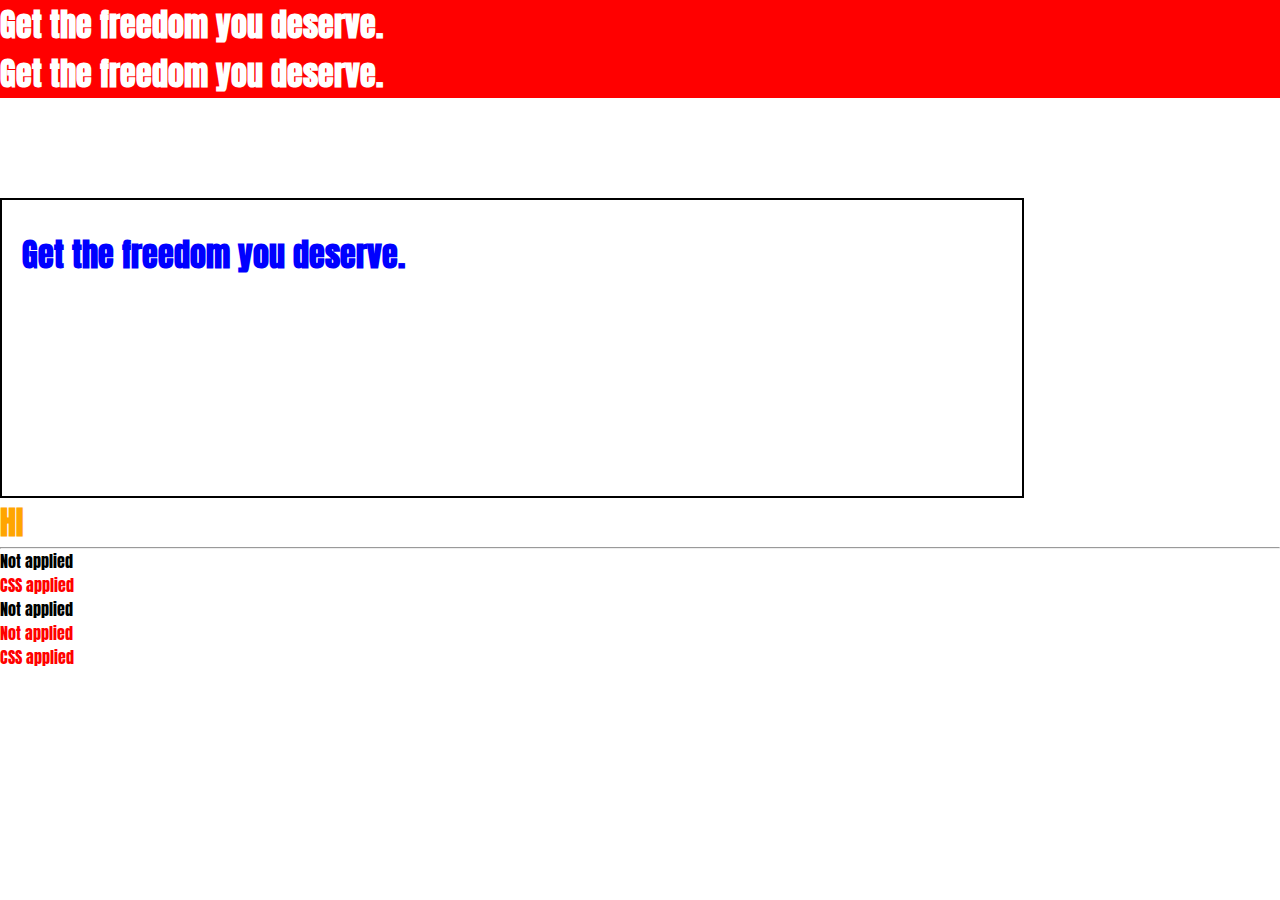
<file: css-playground/index.html>
<!DOCTYPE html>
<html lang="en">
  <head>
    <meta charset="UTF-8" />
    <meta name="viewport" content="width=device-width, initial-scale=1.0" />
    <title>Document</title>
    <link rel="preconnect" href="https://fonts.gstatic.com" />
    <link
      href="https://fonts.googleapis.com/css2?family=Anton&display=swap"
      rel="stylesheet"
    />
    <link rel="stylesheet" href="./main.css" />
    <!-- <style>
      h1 {
        color: red;
        background: blue;
      } -->
    <!-- </style> -->
  </head>

  <body>
    <main>
      <section>
        <h1 class="test1">Get the freedom you deserve.</h1>
      </section>
      <section>
        <h1 class="test1">Get the freedom you deserve.</h1>
      </section>

      <section>
        <h1 id="test2">Get the freedom you deserve.</h1>
      </section>
    </main>
    <section class="grandparent">
      <div>
        <h1>HI</h1>
      </div>
    </section>

    <!-- <div class="com1">
      <h2>Not applied</h2>
      <p>CSS applied</p>
      <h2>Not applied</h2>
      <h3>Not applied</h3>
      <p>Not applied</p>
      <h2>Not applied</h2>
      <p>CSS applied</p>
    </div>

    <hr />
    <div class="com2">
      <h2>Not applied</h2>
      <p>CSS applied</p>
      <h2>Not applied</h2>
      <h3>Not applied</h3>
      <p>CSS applied</p>
    </div> -->

    <hr />
    <div>
      <div>Not applied</div>
      <p>CSS applied</p>
      <div>Not applied</div>
      <article>
        <p>Not applied</p>
      </article>
      <p>CSS applied</p>
    </div>
  </body>
</html>
</file>
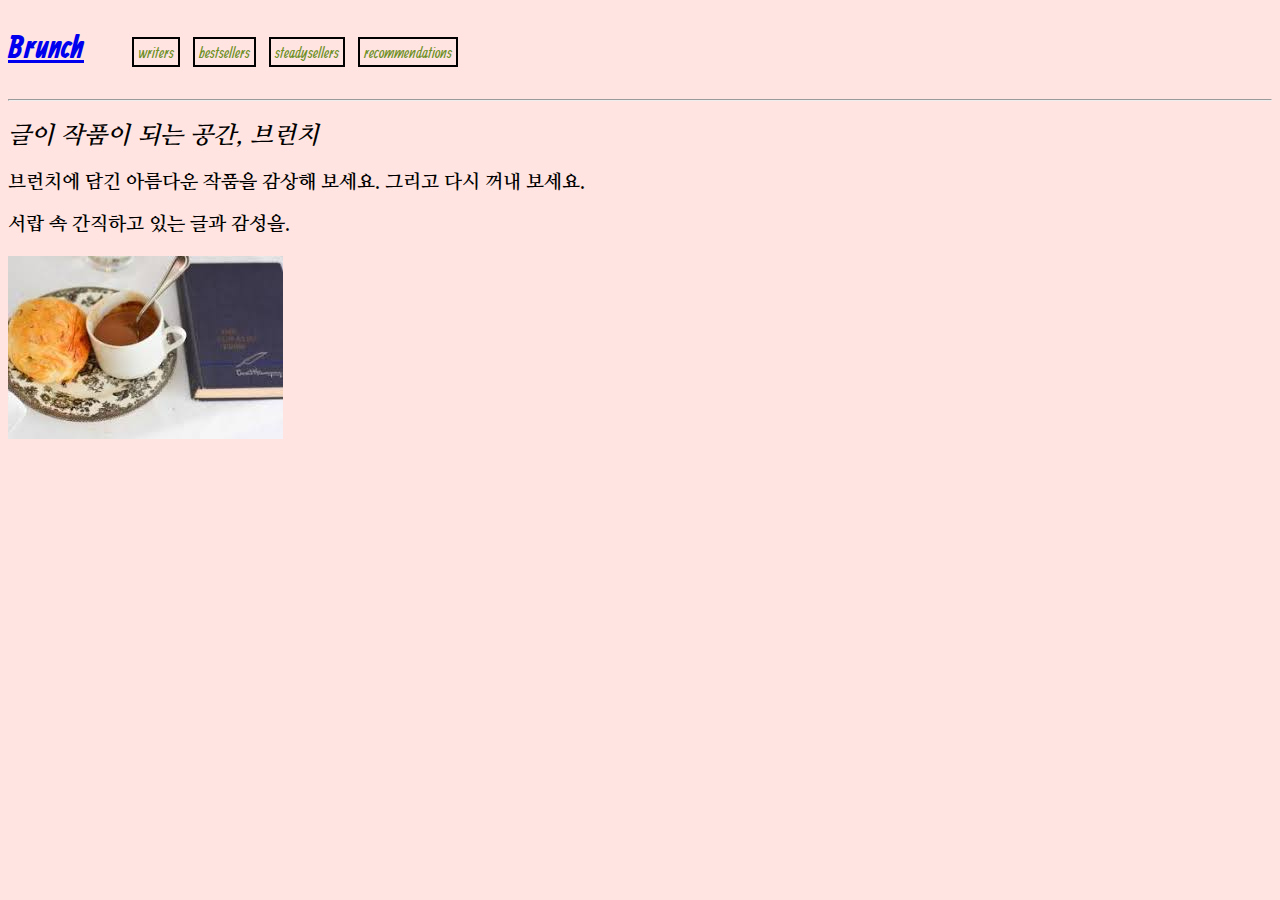
<file: css-practice/index.html>
<!DOCTYPE html>
<html lang="en">
  <head>
    <meta charset="UTF-8" />
    <meta name="viewport" content="width=device-width, initial-scale=1.0" />
    <title>Document</title>
    <link rel="preconnect" href="https://fonts.gstatic.com" />
    <link
      href="https://fonts.googleapis.com/css2?family=Allan&display=swap"
      rel="stylesheet"
    />
    <link rel="stylesheet" href="./main.css" />
  </head>
  <body>
    <header class="main-header">
      <div>
        <a href="./index.html"
          ><h1><b>Brunch</b></h1></a
        >
      </div>
      <nav class="main-nav">
        <ul class="main-nav__items">
          <li class="main-nav__item">
            <a href="writers/index.html">writers</a>
          </li>
          <li class="main-nav__item">
            <a href="http://www.yes24.com/24/Category/BestSeller?CategoryNumber=001&sumgb=06">bestsellers</a>
          </li>
          <li class="main-nav__item">
            <a target="_blank" href="http://www.yes24.com/24/category/bestseller?CategoryNumber=001&sumgb=03">steadysellers</a>
          </li>
          <li class="main-nav__item">
            <a target="_blank" href="http://book.interpark.com/bookPark/html/book.html?&utm_medium=cpc&utm_source=google&utm_campaign=book%5F181201%5Fpaidsearch%2Dpc%5Fetc%5Fdomestic%5Fcpc&utm_term=%EC%B1%85&_emk_keyword=%EC%B1%85&gclid=CjwKCAiArIH_BRB2EiwALfbH1LR1L0-L_ag8k1eE1_9ejDwMfrFe15OncRz2ksyxsK4_Lhy5p2DM7xoCsvAQAvD_BwE">recommendations</a>
          </li>
        </ul>
      </nav>
    </header>
    <hr />
    <link rel="preconnect" href="https://fonts.gstatic.com">
<link href="https://fonts.googleapis.com/css2?family=Nanum+Myeongjo&display=swap" rel="stylesheet">
    <main class="main-contents">
        <div>
            <p><h2><i>글이 작품이 되는 공간, 브런치
            </i></h2> 
                <h3>브런치에 담긴 아름다운 작품을 감상해 보세요.
                    그리고 다시 꺼내 보세요.</h3>
                <h3>서랍 속 간직하고 있는 글과 감성을.</h3></p>
                <img src="[data-uri]">
        </div>
    </main>
    
  </body>
</html>
</file>
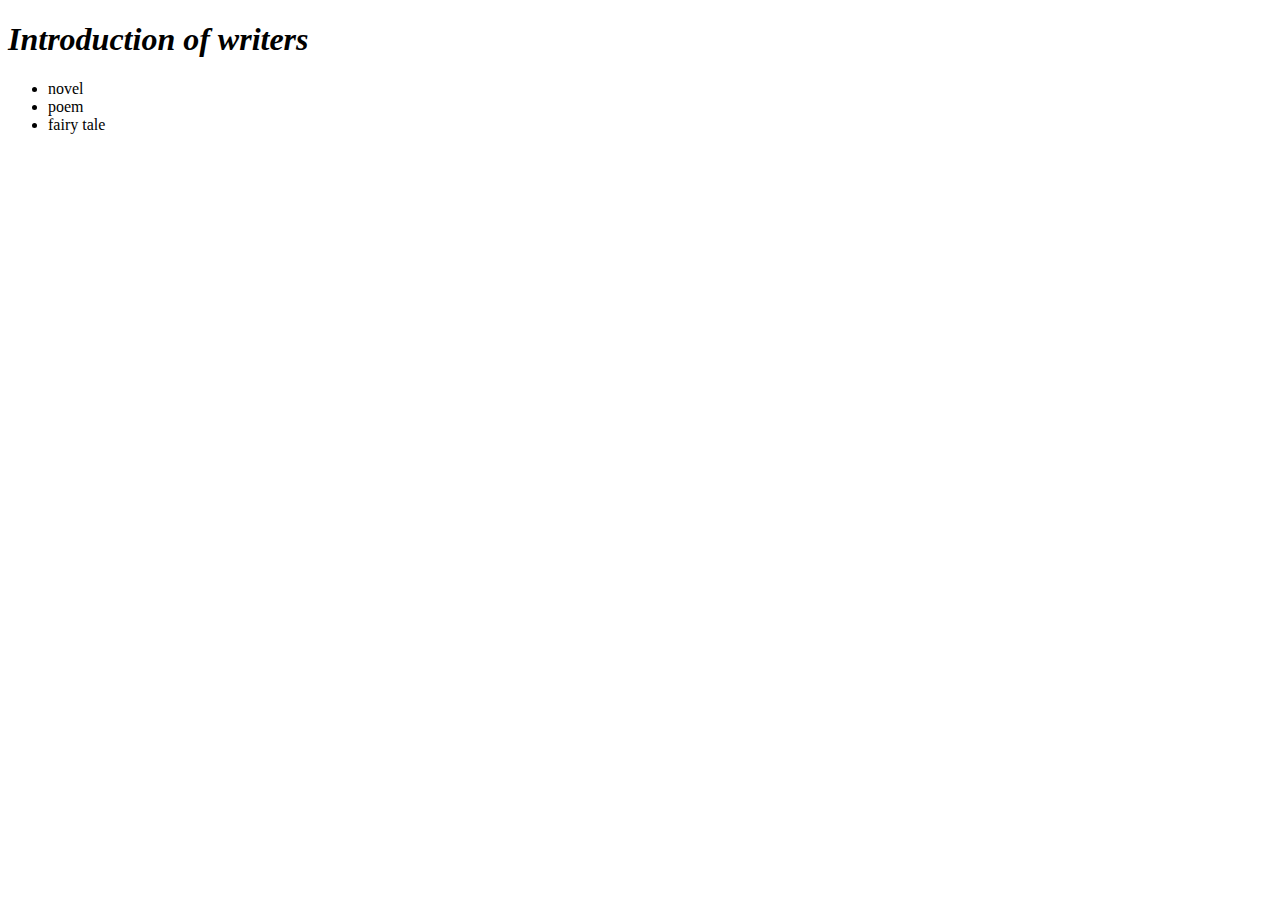
<file: css-practice/writers/index.html>
<!DOCTYPE html>
<html lang="en">
  <head>
    <meta charset="UTF-8" />
    <meta name="viewport" content="width=device-width, initial-scale=1.0" />
    <title>Document</title>
  </head>
  <body>
    <h1>
      <i>Introduction of writers</i>
    </h1>
    <ul>
      <li>novel</li>
      <li>poem</li>
      <li>fairy tale</li>
    </ul>
  </body>
</html>
</file>
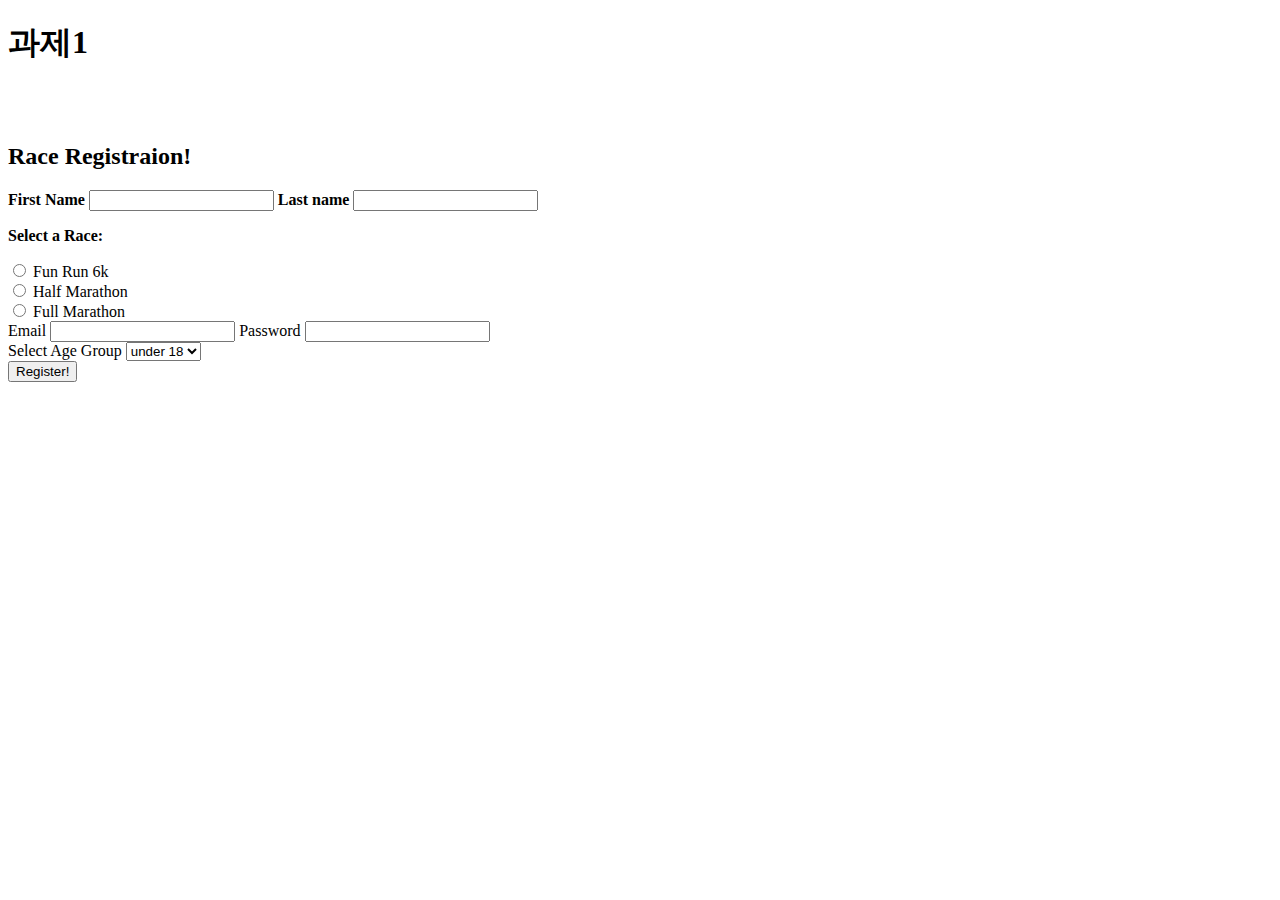
<file: Assignment 1.html>
<!DOCTYPE html>
<html lang="en">
  <head>
    <meta charset="UTF-8" />
    <meta name="viewport" content="width=device-width, initial-scale=1.0" />
    <title>Document</title>
  </head>
  <body>
    <h1>과제1</h1>
    <br />
    <br />
    <h2>Race Registraion!</h2>
    <form>
      <label for="First name"><b>First Name</b></label>
      <input type="text" id="First name" name="username" />
      <label for="Last name"><b>Last name</b></label>
      <input type="text" id="Last name" name="username" />
      <br />
      <p><b>Select a Race:</b></p>
      <div>
        <input type="radio" id="Half Marathon" name="race" value="Half" />
        <label for="Fun Run 6k">Fun Run 6k</label>
      </div>
      <div>
        <input type="radio" id="Full Marathon" name="race" value="Full" />
        <label for="Half Marathon">Half Marathon</label>
      </div>
      <div>
        <input type="radio" id="Fun Run 6k" name="race" value="Fun" />
        <label for="Full Marathon">Full Marathon</label>
      </div>
    </form>

    <form action="https://www.reddit.com/search">
      <label for="email">Email</label>
      <input type="text" id="email" name="q" />
      <label for="password">Password</label>
      <input type="password" id="password" name="q" />

      <div>
        <label for="age">Select Age Group</label>
        <select name="age" id="age">
          <option value="under 18">under 18</option>
          <option value="18 to 29">18 ~ 29</option>
          <option value="30 to 49">30 ~ 49</option>
          <option value="50 to 69">50 ~ 69</option>
          <option value="70 to 99">70 ~ 99</option>
          <option value="over 100">over 100</option>
        </select>
      </div>
      <div>
        <button>Register!</button>
      </div>
    </form>
  </body>
</html>
</file>
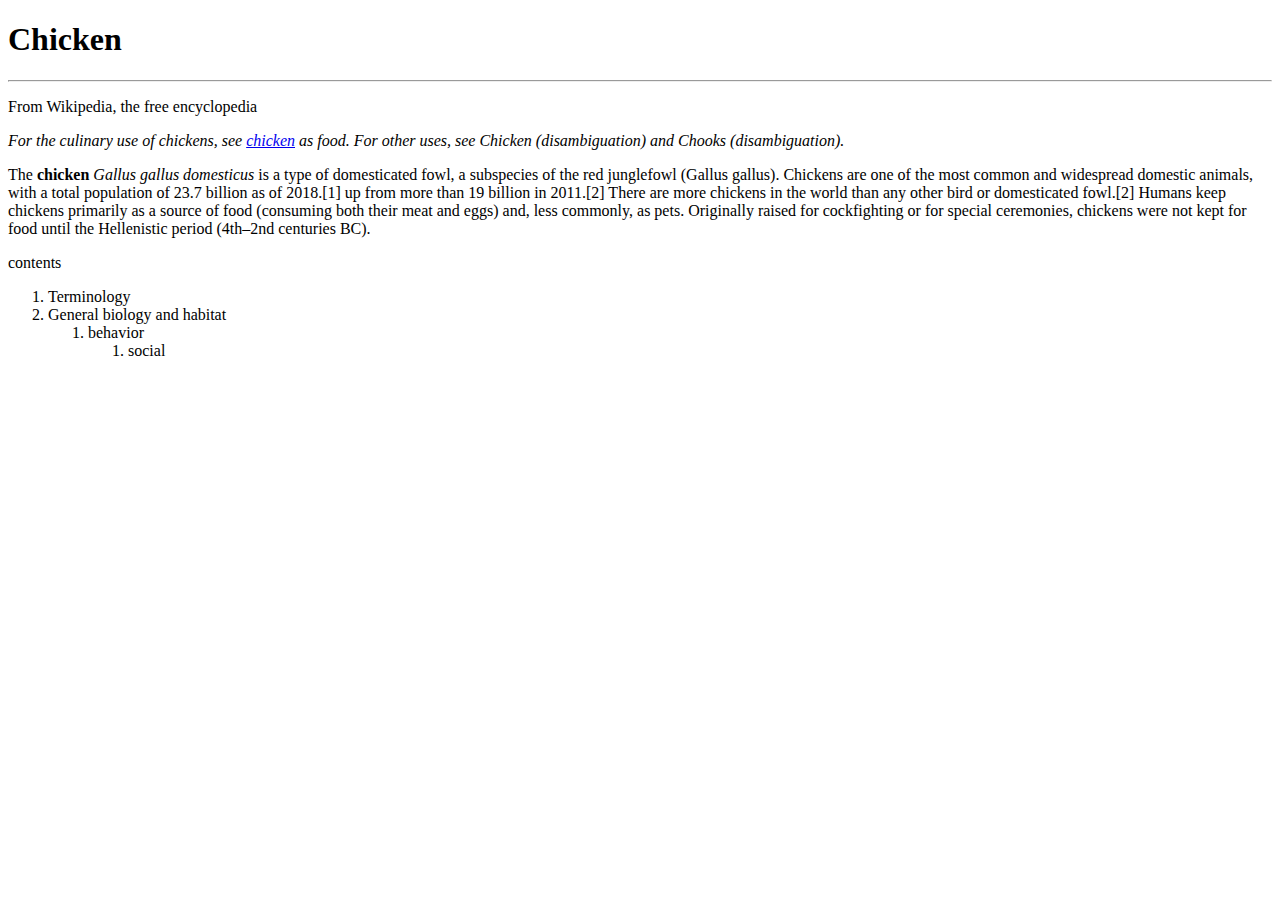
<file: chicken.html>
<!DOCTYPE html>
<html lang="en">
  <head>
    <meta charset="UTF-8" />
    <meta name="viewport" content="width=device-width, initial-scale=1.0" />
    <title>Chicken</title>
  </head>
  <body>
    <h1>Chicken</h1>
    <hr />
    <p>From Wikipedia, the free encyclopedia</p>
    <p>
      <i
        >For the culinary use of chickens, see
        <a target="_blank" href="https://en.wikipedia.org/wiki/Chicken_as_food"
          >chicken</a
        >
        as food. For other uses, see Chicken (disambiguation) and Chooks
        (disambiguation).</i
      >
    </p>
    <p>
      The <b>chicken</b> <i>Gallus gallus domesticus</i> is a type of
      domesticated fowl, a <a href=""></a>subspecies of the red junglefowl (Gallus gallus).
      Chickens are one of the most common and widespread domestic animals, with
      a total population of 23.7 billion as of 2018.[1] up from more than 19
      billion in 2011.[2] There are more chickens in the world than any other
      bird or domesticated fowl.[2] Humans keep chickens primarily as a source
      of food (consuming both their meat and eggs) and, less commonly, as pets.
      Originally raised for cockfighting or for special ceremonies, chickens
      were not kept for food until the Hellenistic period (4th–2nd centuries
      BC).
    </p>
    <p>contents
        <ol>
            <li>Terminology</li>
            <li>General biology and habitat
                <ol>
                    <li>behavior
                        <ol>
                            <li>social</li>
                        </ol>
                    </li>
                

                    </ol>
                </ol>
            </li>
        </ol>
    </p>
  </body>
</html>
</file>
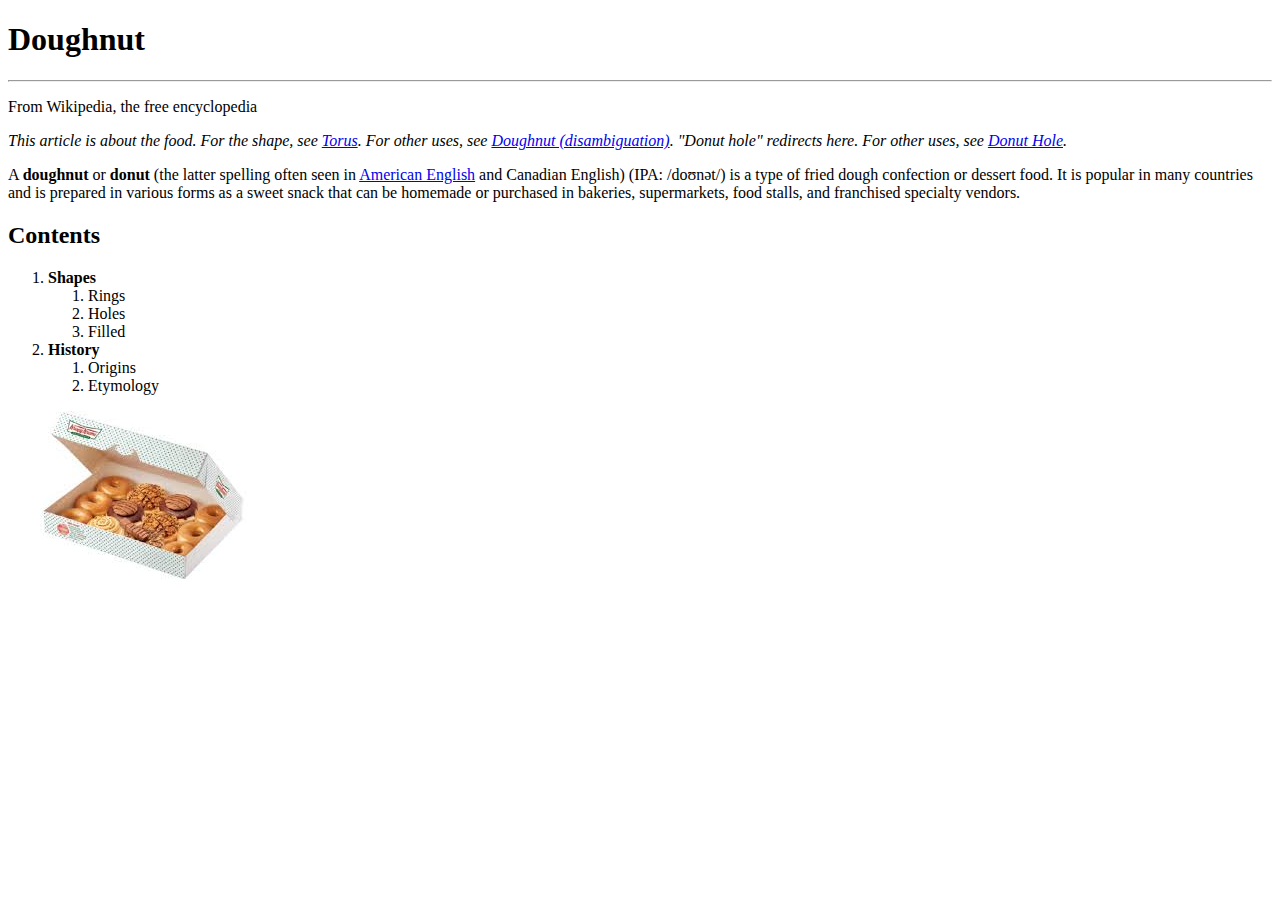
<file: Doughnut.html>
<!DOCTYPE html>
<html lang="en">
  <head>
    <meta charset="UTF-8" />
    <meta name="viewport" content="width=device-width, initial-scale=1.0" />
    <title>Doughnut</title>
  </head>
  <body>
    <h1>Doughnut</h1>
    <hr />
    <p>From Wikipedia, the free encyclopedia</p>
    <p>
      <i
        >This article is about the food. For the shape, see
        <a href="https://en.wikipedia.org/wiki/Torus">Torus</a>. For other uses,
        see
        <a href="https://en.wikipedia.org/wiki/Doughnut_(disambiguation)"
          >Doughnut (disambiguation)</a
        >. "Donut hole" redirects here. For other uses, see
        <a href="https://en.wikipedia.org/wiki/Donut_Hole">Donut Hole</a>.
      </i>
    </p>
    <p>
      A <b>doughnut</b> or <b>donut</b> (the latter spelling often seen in
      <a
        target="_blank"
        href="https://en.wikipedia.org/wiki/American_and_British_English_spelling_differences"
        >American English</a
      >
      and Canadian English) (IPA: /doʊnət/) is a type of fried dough confection
      or dessert food. It is popular in many countries and is prepared in
      various forms as a sweet snack that can be homemade or purchased in
      bakeries, supermarkets, food stalls, and franchised specialty vendors.
    </p>
      <h2><b>Contents</b></h2>
    <p>
        <ol>
            <li><b>Shapes</b>
                <ol>
                    <li>Rings</li>
                    <li>Holes</li>
                    <li>Filled</li>
                </ol>
            </li>
            <li><b>History</b>
                <ol>
                    <li>Origins</li>
                    <li>Etymology</li>
                </ol>
            </li>
        </ol>
        <img src="[data-uri]">
    </p>
  </body>
</html>
</file>
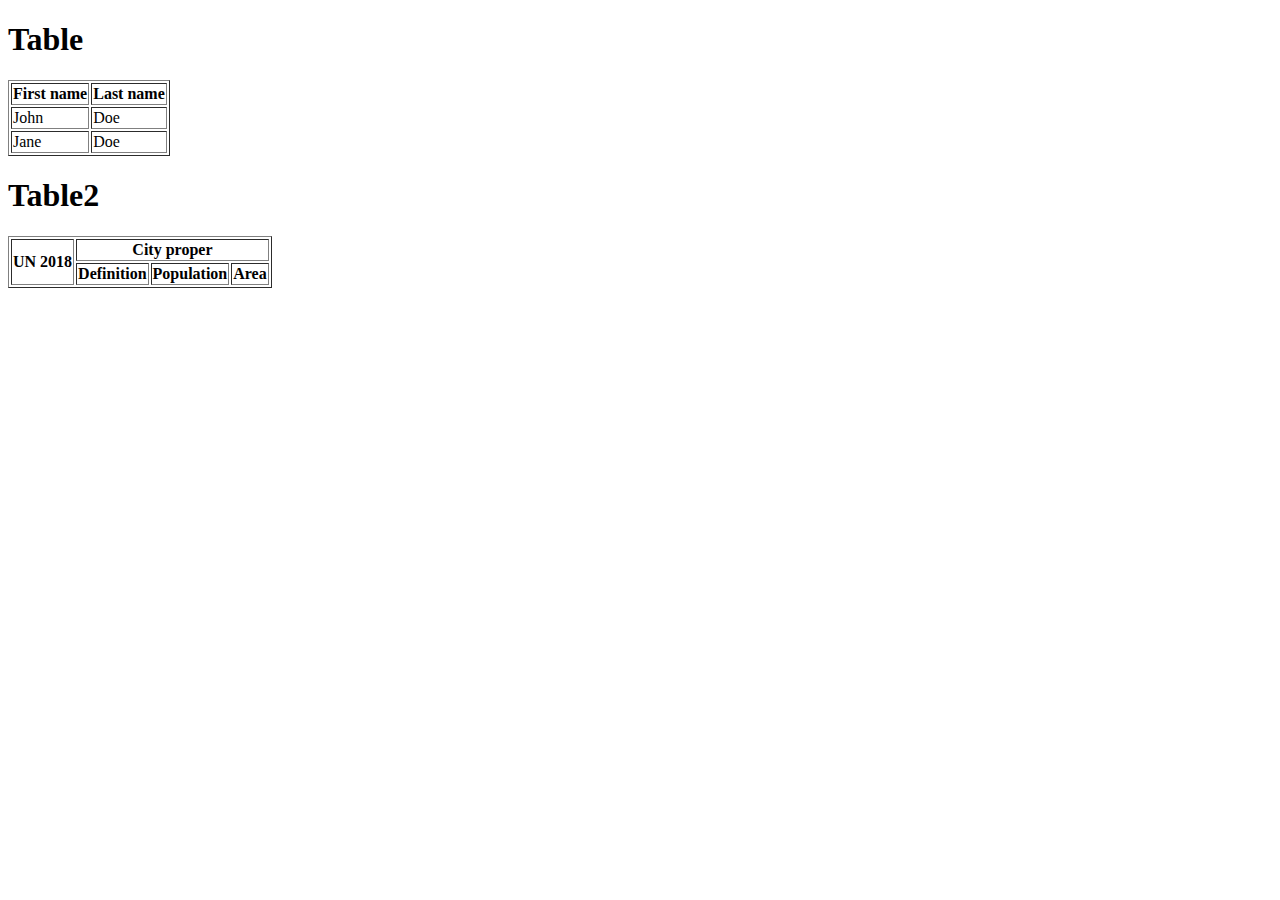
<file: form-table.html>
<!DOCTYPE html>
<html lang="en">
  <head>
    <meta charset="UTF-8" />
    <meta name="viewport" content="width=device-width, initial-scale=1.0" />
    <title>Document</title>
  </head>
  <body>
    <h1>Table</h1>
    <table border="1">
      <tr>
        <th>First name</th>
        <th>Last name</th>
      </tr>
      <tr>
        <td>John</td>
        <td>Doe</td>
      </tr>
      <tr>
        <td>Jane</td>
        <td>Doe</td>
      </tr>
    </table>

    <h1>Table2</h1>
    <table border="1">
      <tr>
        <th rowspan="2">UN 2018</th>
        <th colspan="3">City proper</th>
      </tr>
      <tr>
        <th>Definition</th>
        <th>Population</th>
        <th>Area</th>
      </tr>
    </table>
  </body>
</html>
</file>
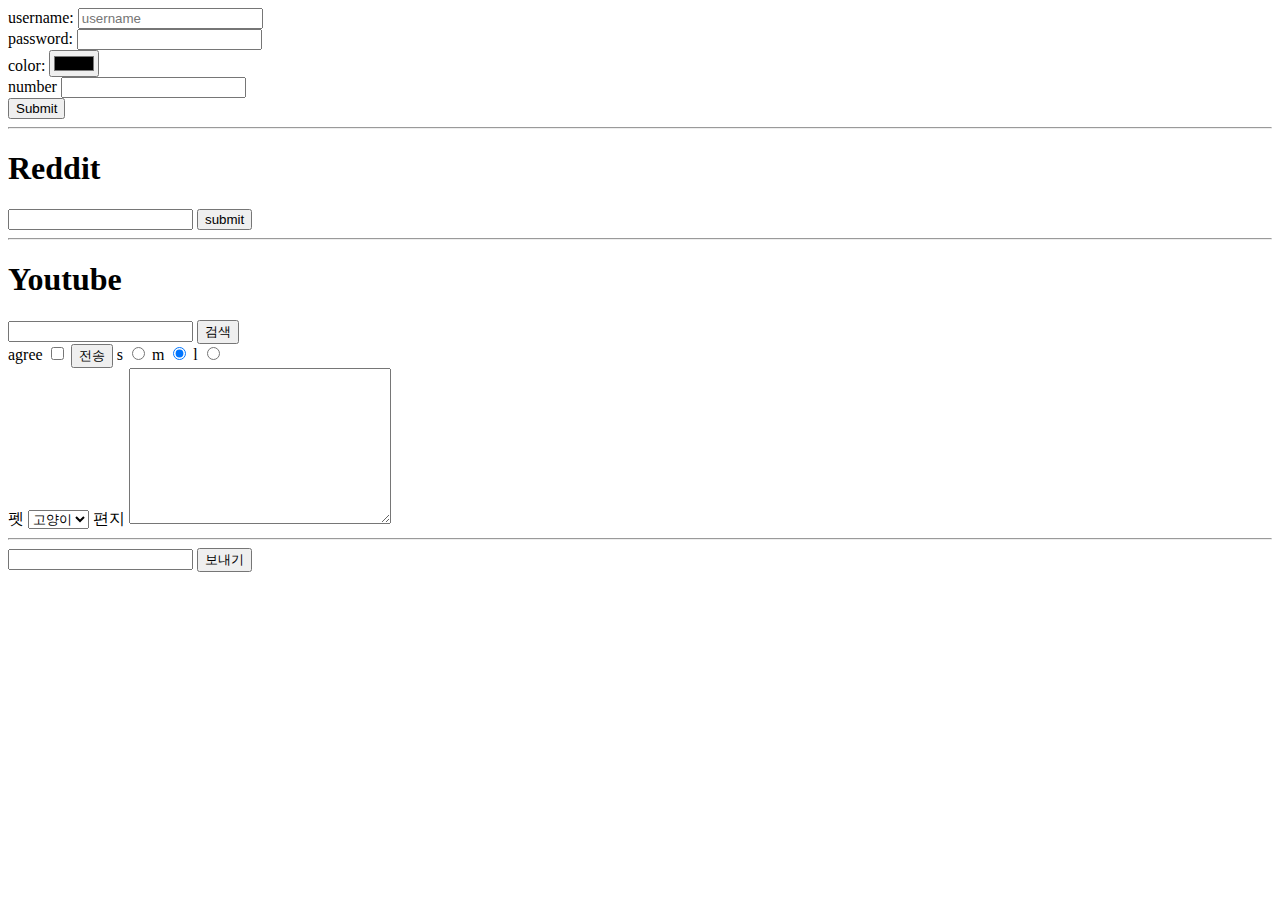
<file: form.html>
<!DOCTYPE html>
<html lang="en">
  <head>
    <meta charset="UTF-8" />
    <meta name="viewport" content="width=device-width, initial-scale=1.0" />
    <title>Document</title>
  </head>
  <body>
    <form action="/dummy">
      <div>
        <label for="username">username:</label>
        <input
          type="text"
          id="username"
          placeholder="username"
          name="username"
        />
      </div>
      <div>
        <label for="password">password:</label>
        <input type="password" id="password" name="password" />
      </div>
      <div>
        <label for="color">color:</label>
        <input type="color" id="color" name="color" />
      </div>
      <div>
        <label for="number">number</label>
        <input type="number" id="number" name="number" />
      </div>
      <button>Submit</button>
    </form>
    <hr />
    <h1>Reddit</h1>
    <form action="https://www.reddit.com/search">
      <input type="text" name="q" />
      <button>submit</button>
    </form>

    <hr />
    <h1>Youtube</h1>
    <form action="https://www.youtube.com/results">
      <input type="text" name="search_query" />
      <button>검색</button>
    </form>

    <form>
      <div>
        <label for="agree">agree</label>
        <input type="checkbox" id="agree" name="agree" />
        <button>전송</button>
        <label for="s">s</label>
        <input type="radio" id="s" name="size" value="s" />
        <label for="m">m</label>
        <input type="radio" id="m" name="size" value="m" checked />
        <label for="l">l</label>
        <input type="radio" id="l" name="size" value="l" />
      </div>

      <label for="pet-selection">펫</label>
      <select name="pets" id="pet-selection">
        <option value="cat">고양이</option>
        <option value="dog">개</option>
        <option value="bird">새</option>
      </select>
      <label for="letter">편지</label>
      <textarea name="letter" id="letter" cols="30" rows="10"></textarea>
    </form>

    <hr />
    <form>
      <input type="text" name="username" required minlength="3" maxlength="5" />
      <button>보내기</button>
    </form>
  </body>
</html>
</file>
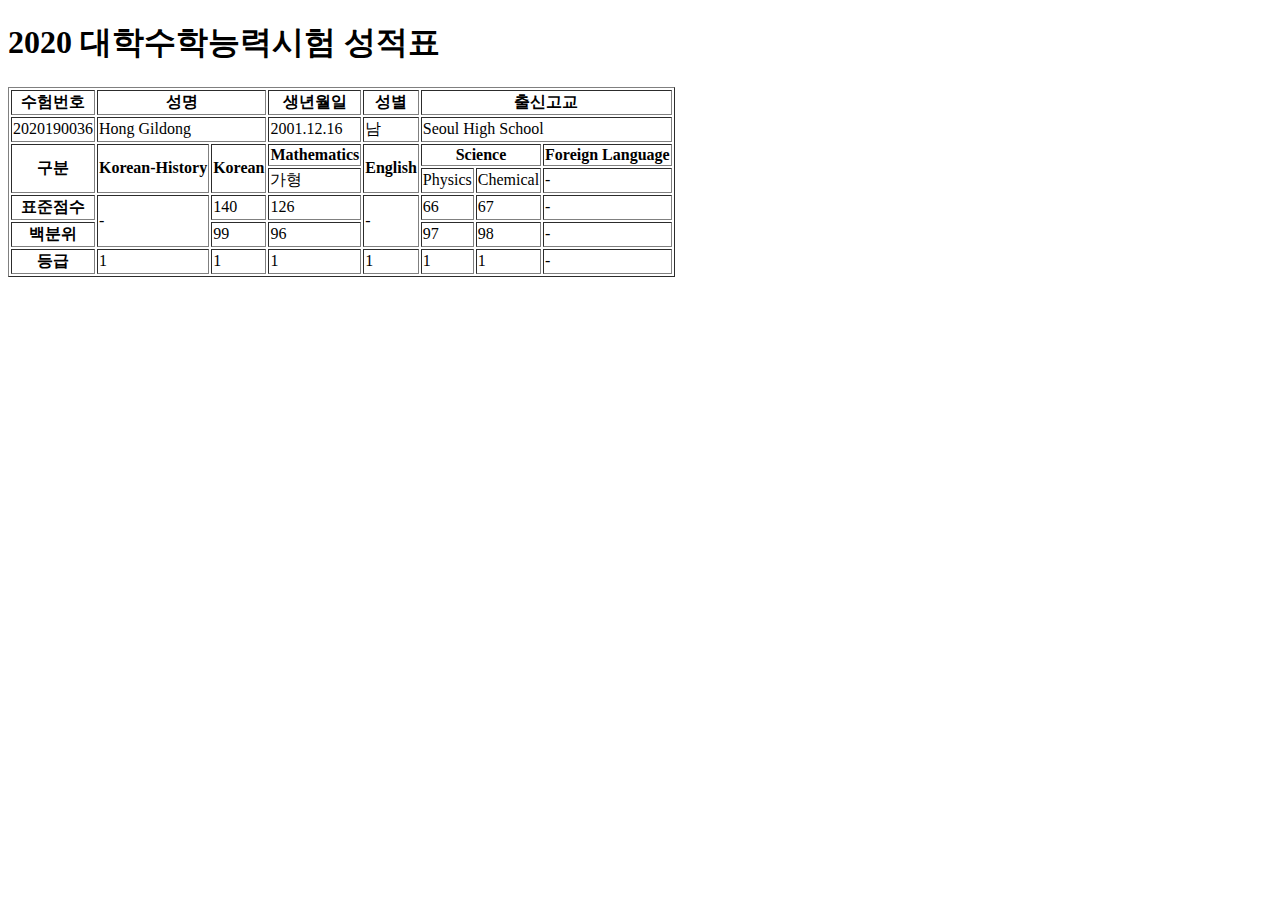
<file: grade.html>
<!DOCTYPE html>
<html lang="en">
  <head>
    <meta charset="UTF-8" />
    <meta name="viewport" content="width=device-width, initial-scale=1.0" />
    <title>Document</title>
  </head>
  <body>
    <h1>2020 대학수학능력시험 성적표</h1>
    <table border="1">
      <tr>
        <th>수험번호</th>
        <th colspan="2">성명</th>
        <th>생년월일</th>
        <th>성별</th>
        <th colspan="3">출신고교</th>
      </tr>
      <tr>
        <td>2020190036</td>
        <td colspan="2">Hong Gildong</td>
        <td>2001.12.16</td>
        <td>남</td>
        <td colspan="3">Seoul High School</td>
      </tr>
      <tr>
        <th rowspan="2">구분</th>
        <th rowspan="2">Korean-History</th>
        <th rowspan="2">Korean</th>
        <th>Mathematics</th>
        <th rowspan="2">English</th>
        <th colspan="2">Science</th>
        <th>Foreign Language</th>
      </tr>
      <tr>
        <td>가형</td>
        <td>Physics</td>
        <td>Chemical</td>
        <td>-</td>
      </tr>
      <tr>
        <th>표준점수</th>
        <td rowspan="2">-</td>
        <td>140</td>
        <td>126</td>
        <td rowspan="2">-</td>
        <td>66</td>
        <td>67</td>
        <td>-</td>
      </tr>
      <tr>
        <th>백분위</th>
        <td>99</td>
        <td>96</td>
        <td>97</td>
        <td>98</td>
        <td>-</td>
      </tr>
      <tr>
        <th>등급</th>
        <td>1</td>
        <td>1</td>
        <td>1</td>
        <td>1</td>
        <td>1</td>
        <td>1</td>
        <td>-</td>
      </tr>
    </table>
  </body>
</html>
</file>
<file: css-playground/main.css>
/* h1 {
  color: white;
  background-color: red;
  font-family: "Anton", sans-serif;
} */

* {
  margin: 0px;
  padding: 0px;
  box-sizing: border-box;
}
body {
  font-family: "Anton", sans-serif;
}
.test1 {
  color: white;
  background-color: red;
}

#test2 {
  color: blue;
  border: 2px solid black;
  padding: 30px 20px;
  margin-top: 100px;
  width: 80%;
  height: 300px;
}

.grandparent div h1 {
  color: orange;
}

.com1 h2 + p {
  color: red;
}

.com2 h2 ~ p {
  color: red;
}

/* div > p {
  color: red;
} */

div p {
  color: red;
}
</file>
<file: css-practice/main.css>
* {
  background-color: mistyrose;
  box-sizing: border-box;
}
body {
  font-family: "Allan", cursive;
}

.main-nav__item {
  display: inline-block;
}
.main-nav__item a {
  color: olivedrab;
  border: 2px solid black;
  padding: 4px;
  margin: 5px;
  text-decoration: none;
}
.main-nav__item a:hover,
main-nav__item a:active {
  color: slateblue;
}

.main-header > div {
  display: inline-block;
}
/* .main-header + div {
  color: royalblue;
} */
.main-nav {
  display: inline-block;
}
.main-contents {
  font-family: "Nanum Myeongjo", serif;
}
</file>
